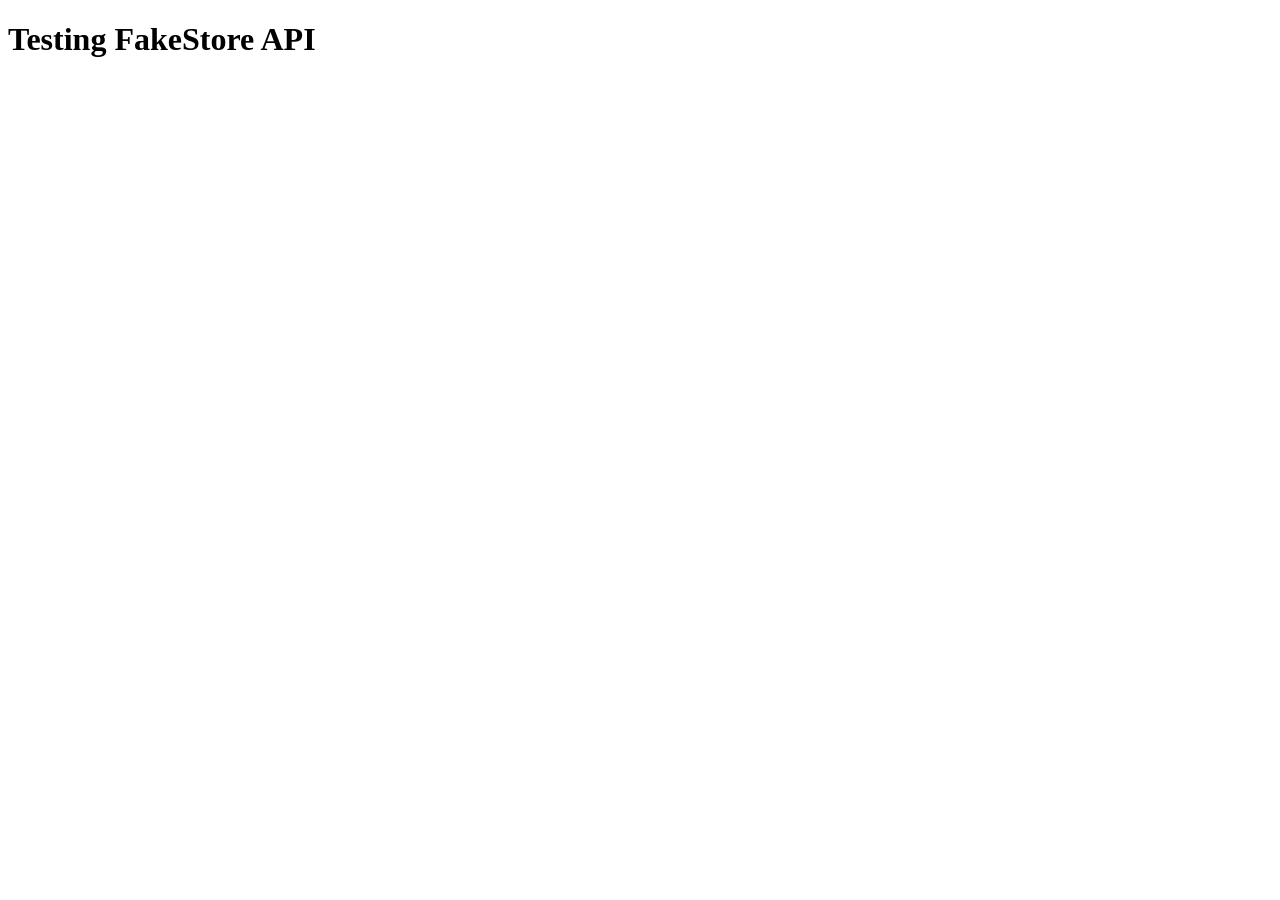
<file: test.html>
<!DOCTYPE html>
<html>
<head>
    <title>API Test</title>
</head>
<body>
    <h1>Testing FakeStore API</h1>
    <div id="output"></div>
    
    <script>
        async function testAPI() {
            const result = {
                categories: await fetch('https://fakestoreapi.com/products/categories').then(r => r.json()),
                menClothing: await fetch('https://fakestoreapi.com/products/category/men\'s clothing').then(r => r.json()),
                womenClothing: await fetch('https://fakestoreapi.com/products/category/women\'s clothing').then(r => r.json()),
            };
            document.getElementById('output').innerHTML = '<pre>' + JSON.stringify(result, null, 2) + '</pre>';
        }
        testAPI();
    </script>
</body>
</html>
</file>
